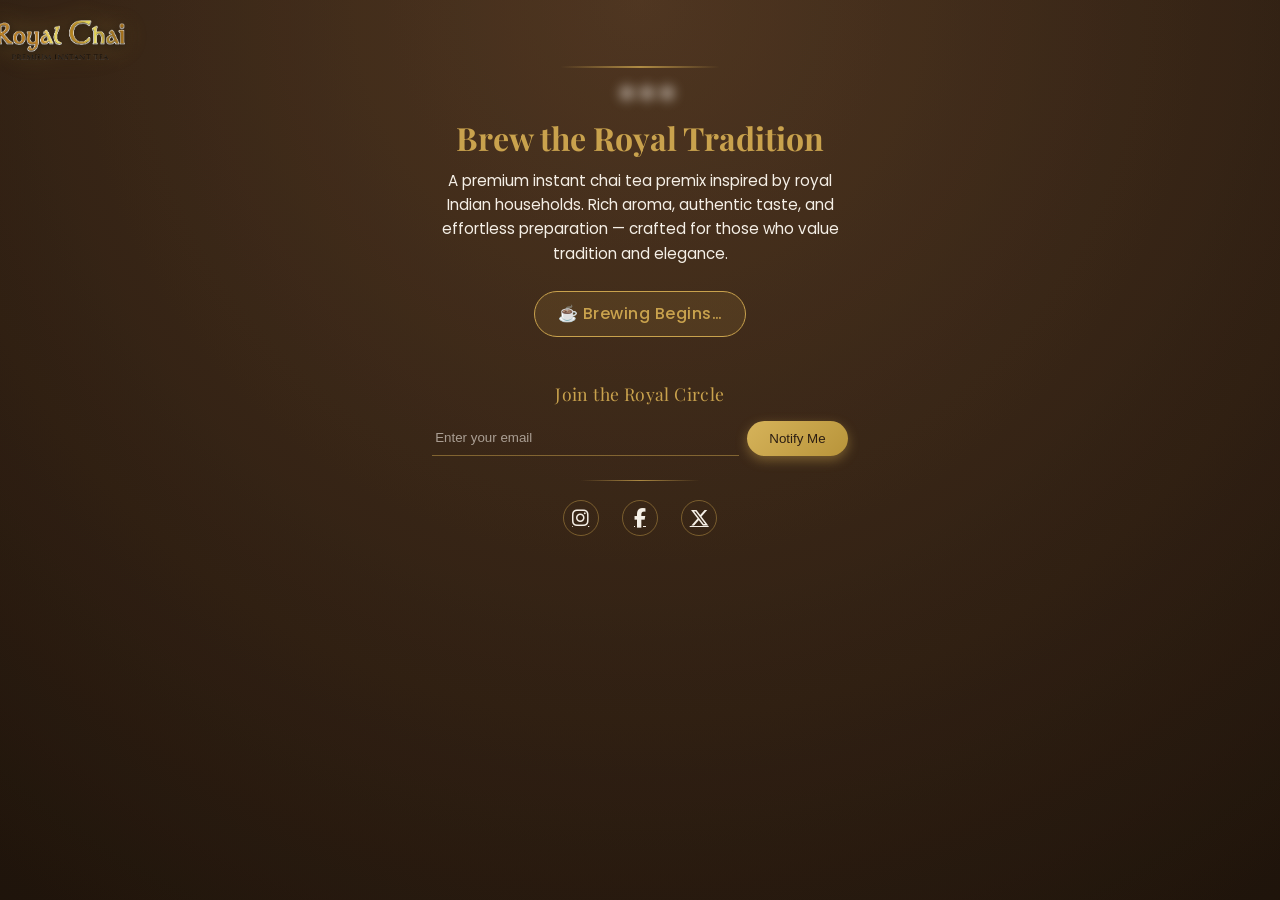
<file: index.html>
<!DOCTYPE html>
<html lang="en">
<head>
  <meta charset="UTF-8" />
  <meta name="viewport" content="width=device-width, initial-scale=1.0" />
  <title>Brew the Royal Tradition</title>

  <!-- Google Fonts -->
  <link href="https://fonts.googleapis.com/css2?family=Playfair+Display:wght@500;700&family=Poppins:wght@300;400;500&display=swap" rel="stylesheet">

  <!-- Font Awesome -->
  <link rel="stylesheet" href="https://cdnjs.cloudflare.com/ajax/libs/font-awesome/6.5.0/css/all.min.css"/>

  <link rel="stylesheet" href="style.css" />
</head>
<body>

  <!-- Navbar -->
  <nav class="navbar">
    <img
      src="Royal_Chai.webp"
      alt="Royal Chai Logo"
      class="nav-logo enhanced-logo"
    />
  </nav>

  <!-- Hero -->
  <main class="container">

    <!-- Steam -->
    <div class="steam-wrapper">
      <span class="steam"></span>
      <span class="steam"></span>
      <span class="steam"></span>
    </div>

    <h1 class="tagline">Brew the Royal Tradition</h1>

    <p class="description">
      A premium instant chai tea premix inspired by royal Indian households.
      Rich aroma, authentic taste, and effortless preparation — crafted for
      those who value tradition and elegance.
    </p>

    <div class="launch-box" id="launchMessage">☕ Brewing Begins…</div>


    <!-- Elegant Signup -->
    <div class="signup-elegant">

      <p class="signup-title">Join the Royal Circle</p>

      <form
        class="email-box elegant-form"
        name="royal-chai-signup"
        method="POST"
        data-netlify="true"
        netlify-honeypot="bot-field">

        <input type="hidden" name="form-name" value="royal-chai-signup" />
        <input type="email" name="email" placeholder="Enter your email" required />
        <button type="submit">Notify Me</button>
      </form>


      <div class="gold-underline"></div>

      <div class="social-icons elegant-social">
        <a href="#" aria-label="Instagram"><i class="fab fa-instagram"></i></a>
        <a href="#" aria-label="Facebook"><i class="fab fa-facebook-f"></i></a>
        <a href="#" aria-label="X"><i class="fab fa-x-twitter"></i></a>
      </div>

      <!-- Success Message -->
      <div class="success-message">
        <span>👑</span>
        <p>You’re on the royal list.<br />We’ll notify you at launch.</p>
      </div>

    </div>

  </main>

  <script src="script.js"></script>
</body>
</html>
</file>
<file: style.css>
:root {
    --gold: #c9a24d;
    --brown: #2b1d12;
    --cream: #f5efe6;
  }

  * {
    margin: 0;
    padding: 0;
    box-sizing: border-box;
  }

  /* Layout */
  body {
    min-height: 100vh;
    font-family: 'Poppins', sans-serif;
    background: radial-gradient(circle at top, #4a331f, #1f140b);
    color: var(--cream);
    display: flex;
    flex-direction: column;
    align-items: center;
  }

  /* Navbar */
  .navbar {
    width: 100%;
    padding: 1rem 2rem;
    display: flex;
    justify-content: center;
  }

  .navbar {
    position: relative;
  }

  .navbar::after {
    content: "";
    position: absolute;
    width: 160px;
    height: 2px;
    background: linear-gradient(
      to right,
      transparent,
      rgba(201,162,77,0.8),
      transparent
    );
    bottom: 8px;
  }


  .nav-logo {
    width: 130px;
    opacity: 0.95;
    margin-top: 4px;
    margin-left: -1160px;
    height: 40px;
  }

  .enhanced-logo {
    filter:
      drop-shadow(0 2px 6px rgba(0,0,0,0.6))
      drop-shadow(0 0 12px rgba(201, 162, 77, 0.35));
    transition: transform 0.4s ease, filter 0.4s ease;
    animation: royalGlow 4s ease-in-out infinite;
  }

  /* Gentle luxury hover */
  .enhanced-logo:hover {
    transform: scale(1.05);
    filter:
      drop-shadow(0 4px 10px rgba(0,0,0,0.7))
      drop-shadow(0 0 18px rgba(201, 162, 77, 0.6));

  }

  @keyframes royalGlow {
    0% { filter: drop-shadow(0 0 8px rgba(201,162,77,0.3)); }
    50% { filter: drop-shadow(0 0 14px rgba(201,162,77,0.6)); }
    100% { filter: drop-shadow(0 0 8px rgba(201,162,77,0.3)); }
  }



  /* Hero */
  .container {
    text-align: center;
    max-width: 480px;
    padding: 2rem;
    margin-top: -3rem;
    animation: fadeIn 1.5s ease;
  }

  /* Steam */
  .steam-wrapper {
    position: relative;
    height: 40px;
    margin: 0 auto 1rem;
    pointer-events: none;
  }

  .steam {
    position: absolute;
    bottom: 0;
    left: 50%;
    width: 14px;
    height: 14px;
    border-radius: 50%;
    background: rgba(245, 239, 230, 0.6);
    filter: blur(6px);
    animation: steamRise 4s infinite ease-in-out;
  }

  .steam:nth-child(1) {
    margin-left: -20px;
    animation-delay: 0s;
  }

  .steam:nth-child(2) {
    margin-left: 0;
    animation-delay: 1.3s;
  }

  .steam:nth-child(3) {
    margin-left: 20px;
    animation-delay: 2.6s;
  }

  @keyframes steamRise {
    0% {
      transform: translateY(0) scale(1);
      opacity: 0;
    }
    20% {
      opacity: 0.6;
    }
    100% {
      transform: translateY(-45px) scale(1.6);
      opacity: 0;
    }
  }

  /* Text */
  .tagline {
    font-family: 'Playfair Display', serif;
    color: var(--gold);
    font-size: 2rem;
    margin-bottom: 0.6rem;
  }

  .description {
    font-size: 0.95rem;
    line-height: 1.6;
    margin-bottom: 1.5rem;
  }

  /* Launch badge */
  .launch-box {
    display: inline-block;
    padding: 0.6rem 1.4rem;
    border-radius: 999px;
    font-weight: 500;
    letter-spacing: 0.5px;
    color: var(--gold);
    border: 1px solid var(--gold);
    background: rgba(201, 162, 77, 0.12);
    margin-bottom: 1rem;
    margin-top: 1px;
    animation: pulseGlow 2.5s infinite ease-in-out;
  }

  @keyframes pulseGlow {
    0% { box-shadow: 0 0 0 rgba(201,162,77,0.2); }
    50% { box-shadow: 0 0 14px rgba(201,162,77,0.5); }
    100% { box-shadow: 0 0 0 rgba(201,162,77,0.2); }
  }

  /* Email */
  .email-box {
    display: flex;
    gap: 0.5rem;
    margin-bottom: 1.5rem;
  }

  .email-box input {
    flex: 1;
    padding: 0.7rem;
    border-radius: 6px;
    border: none;
    outline: none;
  }

  .email-box button {
    background: var(--gold);
    color: var(--brown);
    border: none;
    padding: 0.7rem 1.2rem;
    border-radius: 6px;
    cursor: pointer;
    font-weight: 500;
  }

  .email-box button:hover {
    opacity: 0.9;
  }

  /* Social */
  .social-icons a {
    color: var(--cream);
    margin: 0 0.6rem;
    font-size: 1.2rem;
    transition: color 0.3s ease, transform 0.3s ease;
  }

  .social-icons a:hover {
    color: var(--gold);
    transform: translateY(-3px);
  }

  /* Animations */
  @keyframes fadeIn {
    from {
      opacity: 0;
      transform: translateY(20px);
    }
    to {
      opacity: 1;
      transform: translateY(0);
    }
  }

  /* Mobile */
  @media (max-width: 480px) {
    .tagline {
      font-size: 1.6rem;
    }

    .email-box {
      flex-direction: column;
    }

    .email-box button {
      width: 100%;
    }
  }



/* ===============================
   Enhanced Signup & Social Section
   (Appended – does NOT override existing styles)
================================ */

/* Signup card wrapper */
.signup-card {
  background: rgba(255, 255, 255, 0.06);
  border: 1px solid rgba(201, 162, 77, 0.35);
  border-radius: 14px;
  padding: 1.6rem;
  backdrop-filter: blur(10px);
  box-shadow: 0 8px 28px rgba(0,0,0,0.4);
  margin-bottom: 1.5rem;
}

/* Signup title */
.signup-title {
  font-family: 'Playfair Display', serif;
  color: var(--gold);
  font-size: 1.1rem;
  margin-bottom: 1rem;
  letter-spacing: 0.4px;
}

/* Enhanced input */
.signup-card .email-box input {
  background: rgba(255,255,255,0.15);
  color: var(--cream);
  border: 1px solid rgba(201,162,77,0.3);
  transition: border 0.3s ease, box-shadow 0.3s ease;
}

.signup-card .email-box input::placeholder {
  color: rgba(245,239,230,0.7);
}

.signup-card .email-box input:focus {
  border-color: var(--gold);
  box-shadow: 0 0 10px rgba(201,162,77,0.4);
}

/* Enhanced button */
.signup-card .email-box button {
  background: linear-gradient(135deg, #d6b35a, #b8943a);
  box-shadow: 0 4px 12px rgba(201,162,77,0.4);
  transition: transform 0.3s ease, box-shadow 0.3s ease;
}

.signup-card .email-box button:hover {
  transform: translateY(-2px);
  box-shadow: 0 6px 18px rgba(201,162,77,0.6);
}

/* Divider */
.divider {
  height: 1px;
  width: 60%;
  margin: 1.2rem auto;
  background: linear-gradient(
    to right,
    transparent,
    rgba(201,162,77,0.6),
    transparent
  );
}

/* Social icons – royal seal style */
.signup-card .social-icons {
  display: flex;
  justify-content: center;
  gap: 1.2rem;
}

.signup-card .social-icons a {
  width: 38px;
  height: 38px;
  border-radius: 50%;
  border: 1px solid rgba(201,162,77,0.5);
  display: flex;
  align-items: center;
  justify-content: center;
  color: var(--cream);
  transition: all 0.35s ease;
}

.signup-card .social-icons a:hover {
  background: var(--gold);
  color: var(--brown);
  box-shadow: 0 0 14px rgba(201,162,77,0.6);
  transform: translateY(-2px);
}

/* Mobile refinements */
@media (max-width: 480px) {
  .signup-card {
    padding: 1.3rem;
  }

  .signup-card .social-icons a {
    width: 42px;
    height: 42px;
  }
}

/* ===============================
   Elegant Signup Override (Light & Premium)
================================ */

.signup-elegant {
  margin-top: 1.8rem;
}

/* Refined form */
.elegant-form {
  justify-content: center;
  align-items: center;
}

/* Input: embedded & minimal */
.elegant-form input {
  background: transparent;
  border: none;
  border-bottom: 1px solid rgba(201,162,77,0.5);
  border-radius: 0;
  padding: 0.6rem 0.2rem;
  color: var(--cream);
  width: 260px;
}

.elegant-form input::placeholder {
  color: rgba(245,239,230,0.6);
}

.elegant-form input:focus {
  border-bottom-color: var(--gold);
  box-shadow: 0 6px 10px -8px rgba(201,162,77,0.6);
}

/* Button: ceremonial */
.elegant-form button {
  background: linear-gradient(135deg, #d6b35a, #b8943a);
  border-radius: 999px;
  padding: 0.6rem 1.4rem;
  box-shadow: 0 4px 12px rgba(201,162,77,0.45);
}

.elegant-form button:hover {
  transform: translateY(-1px);
  box-shadow: 0 6px 18px rgba(201,162,77,0.65);
}

/* Underline */
.gold-underline {
  width: 120px;
  height: 1px;
  margin: 1.2rem auto;
  background: linear-gradient(
    to right,
    transparent,
    rgba(201,162,77,0.8),
    transparent
  );
}

/* Social icons: lighter & floating */
.elegant-social a {
  border: 1px solid rgba(201,162,77,0.45);
  width: 36px;
  height: 36px;
  border-radius: 50%;
  display: inline-flex;
  align-items: center;
  justify-content: center;
}

/* Success message */
.success-message {
  display: none;
  text-align: center;
  animation: fadeIn 0.8s ease forwards;
  margin-top: 1rem;
}

.success-message span {
  font-size: 2rem;
  display: block;
  margin-bottom: 0.4rem;
}

.success-message p {
  font-family: 'Playfair Display', serif;
  color: var(--gold);
  font-size: 1rem;
}

/* Steam reacts on hover */
.container:hover .steam {
  animation-duration: 2.2s;
  background: rgba(245,239,230,0.85);
}

/* ===============================
   MOBILE LOGO FIX
================================ */



/* Mobile navbar alignment */
@media (max-width: 768px) {
  .navbar {
    justify-content: center;
  }

  .nav-logo {
    width: 130px;
    height: auto;
    margin-left: -200px; /* remove hard offset */
  }
}

/* ===============================
   INPUT BACKGROUND FIX
================================ */

.elegant-form input {
  background: transparent !important;
  box-shadow: none !important;
}

/* Remove browser autofill color */
.elegant-form input:-webkit-autofill,
.elegant-form input:-webkit-autofill:hover,
.elegant-form input:-webkit-autofill:focus {
  -webkit-box-shadow: 0 0 0 1000px transparent inset !important;
  -webkit-text-fill-color: var(--cream) !important;
  transition: background-color 9999s ease-in-out 0s;
}

/* ===============================
   Subtle Royal Background Motion
   (Appended – does not replace existing bg)
================================ */

body::before {
  content: "";
  position: fixed;
  inset: 0;
  z-index: -1;
  background: radial-gradient(
    circle at top,
    #5a3d26,
    #1f140b
  );
  opacity: 0.35;
  animation: royalAmbient 22s ease-in-out infinite alternate;
}

/* Ambient warmth motion */
@keyframes royalAmbient {
  0% {
    filter: hue-rotate(0deg) brightness(1);
  }
  50% {
    filter: hue-rotate(-6deg) brightness(1.05);
  }
  100% {
    filter: hue-rotate(4deg) brightness(1);
  }
}

.success-message {
  display: none;
  opacity: 0;
  margin-top: 1.2rem;
  color: var(--gold);
  animation: fadeInSuccess 0.6s ease forwards;
}

.success-message.show {
  display: block;
}

@keyframes fadeInSuccess {
  from {
    opacity: 0;
    transform: translateY(8px);
  }
  to {
    opacity: 1;
    transform: translateY(0);
  }
}
</file>
